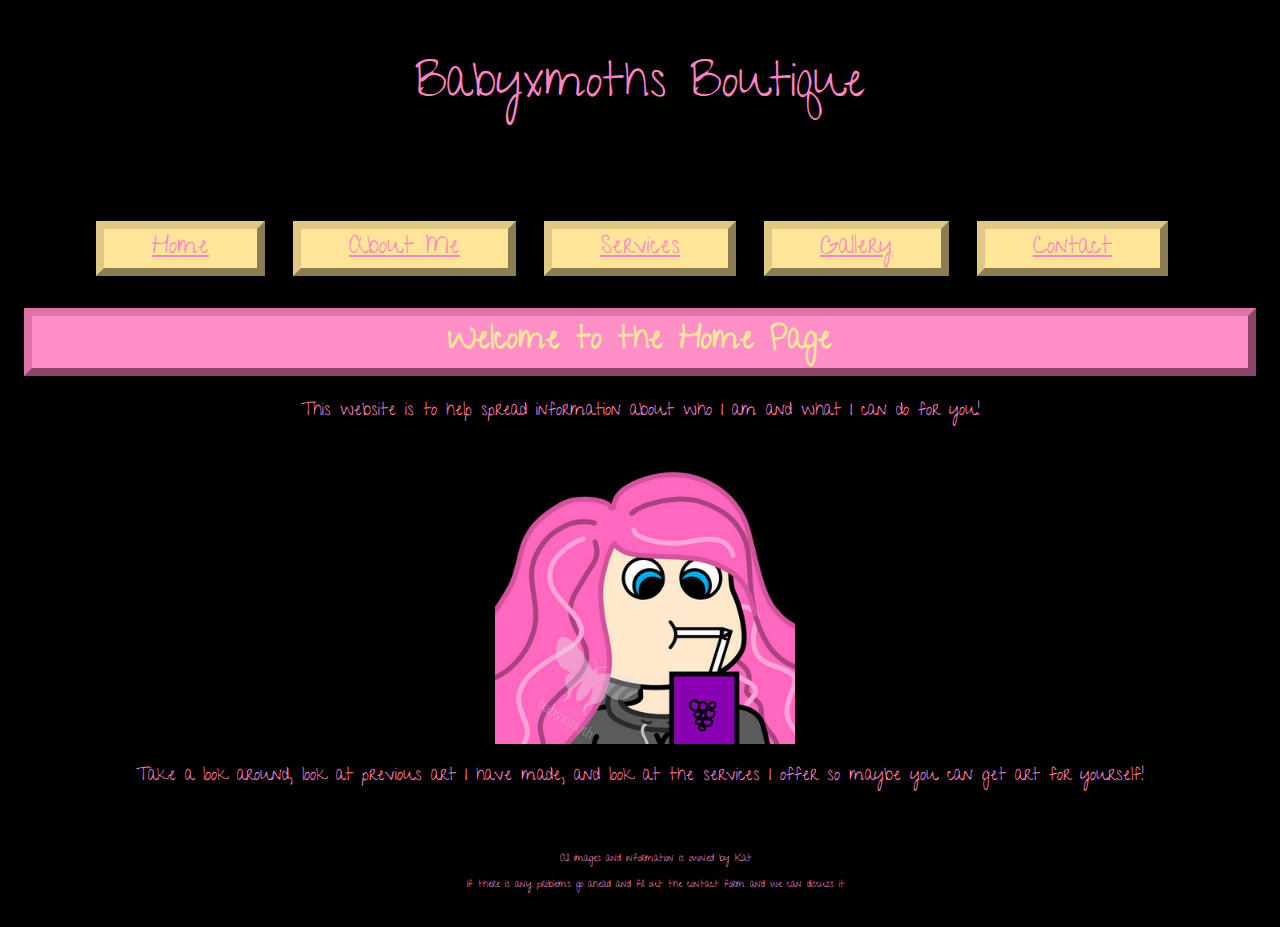
<file: index.html>
<!DOCTYPE html>
<html lang="en">
<head>
	<title>Babyxmoths Boutique</title>
	<!--
		babyxmoths Boutique Home Page
		Filename:  index.html
			
		Author:
		Date:
		HTML Essentials, Finals
	-->
	<meta charset="utf-8">
	<meta name="viewport" content="width=device-width">
	<link href="https://fonts.googleapis.com/css2?family=Give+You+Glory&display=swap" rel="stylesheet">
	<link rel="stylesheet" href="styles.css">
</head>
<body>
	<header>
		<p>Babyxmoths Boutique</p>
	</header>
	<main>
		<nav>
			<ul>
				<li><a href="index.html">Home</a></li>
				<li><a href="about.html">About Me</a></li>
				<li><a href="services.html">Services</a></li>
				<li><a href="gallery.html">Gallery</a></li>
				<li><a href="contact.html">Contact</a></li>
			</ul>
		</nav>
		<h1>Welcome to the Home Page</h1>
		<p align="center">This website is to help spread information about who I am and what I can do for you! </p>
		<p align="center"><img src="emote_7_watermarked.png" alt="Juicebox Emote" align="center" width="300"></p>
		<p align="center">Take a look around, look at previous art I have made, and look at the services I offer so maybe you can get art for yourself! </p>
	</main>
</body>
<footer>
	<p> All images and information is owned by Kat</p>
	<p>If there is any problems go ahead and fill out the contact form and we can discuss it </p>
</footer>
</file>
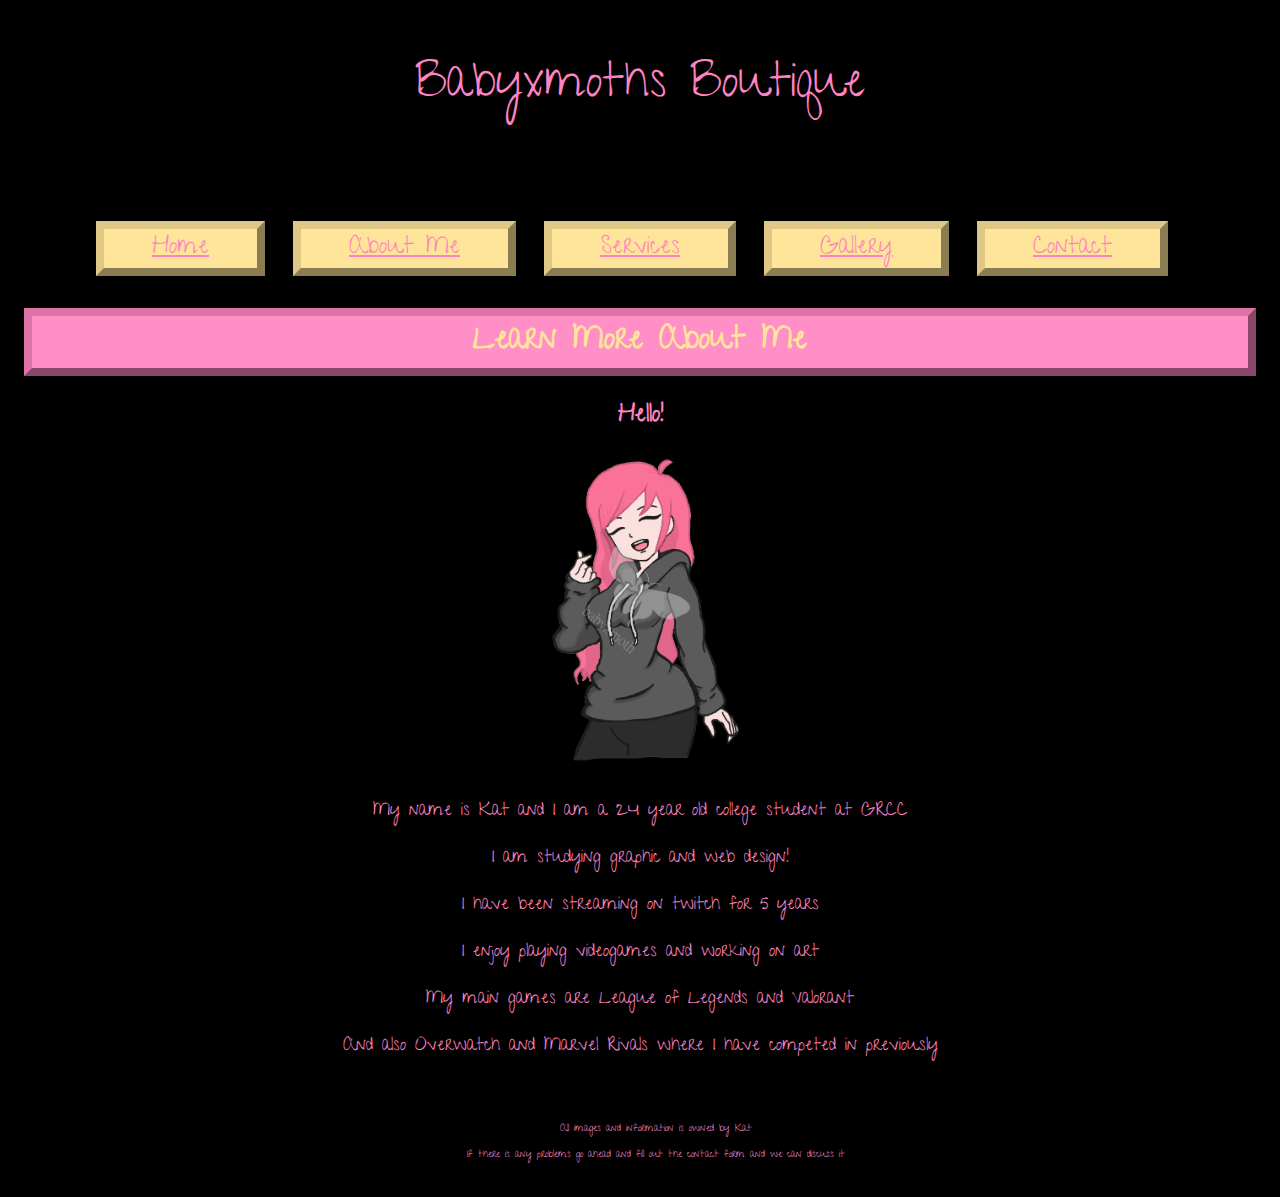
<file: about.html>
<!DOCTYPE html>
<html lang="en">
<head>
	<title>Babyxmoths Boutique</title>
	<!--
		Babyxmoths Boutique About Me Page
		Filename:  about.html
			
		Author:
		Date:
		HTML Essentials, Finals
	-->
	<meta charset="utf-8">
	<meta name="viewport" content="width=device-width">
	<link href="https://fonts.googleapis.com/css2?family=Give+You+Glory&display=swap" rel="stylesheet">
	<link rel="stylesheet" href="styles.css">
</head>
<body>
	<header>
		<p>Babyxmoths Boutique</p>
	</header>
	<main>
		<nav>
			<ul>
				<li><a href="index.html">Home</a></li>
				<li><a href="about.html">About Me</a></li>
				<li><a href="services.html">Services</a></li>
				<li><a href="gallery.html">Gallery</a></li>
				<li><a href="contact.html">Contact</a></li>
			</ul>
		</nav>
		<h1 align="center">Learn More About Me</h1>
		<h2 align="center">Hello!</h2>
		<p align="center"><img src="new png open watermarked.png" width="200"></p>
		<p align="center">My name is Kat and I am a 24 year old college student at GRCC</p>
		<p align="center">I am studying graphic and web design!</p>
		<p align="center">I have been streaming on twitch for 5 years</p>
		<p align="center">I enjoy playing videogames and working on art</p>
		<p align="center">My main games are League of Legends and Valorant</p>
		<p align="center">And also Overwatch and Marvel Rivals where I have competed in previously</p>
	</main>
</body>
<footer>
	<p> All images and information is owned by Kat</p>
	<p>If there is any problems go ahead and fill out the contact form and we can discuss it </p>
</footer>
</file>
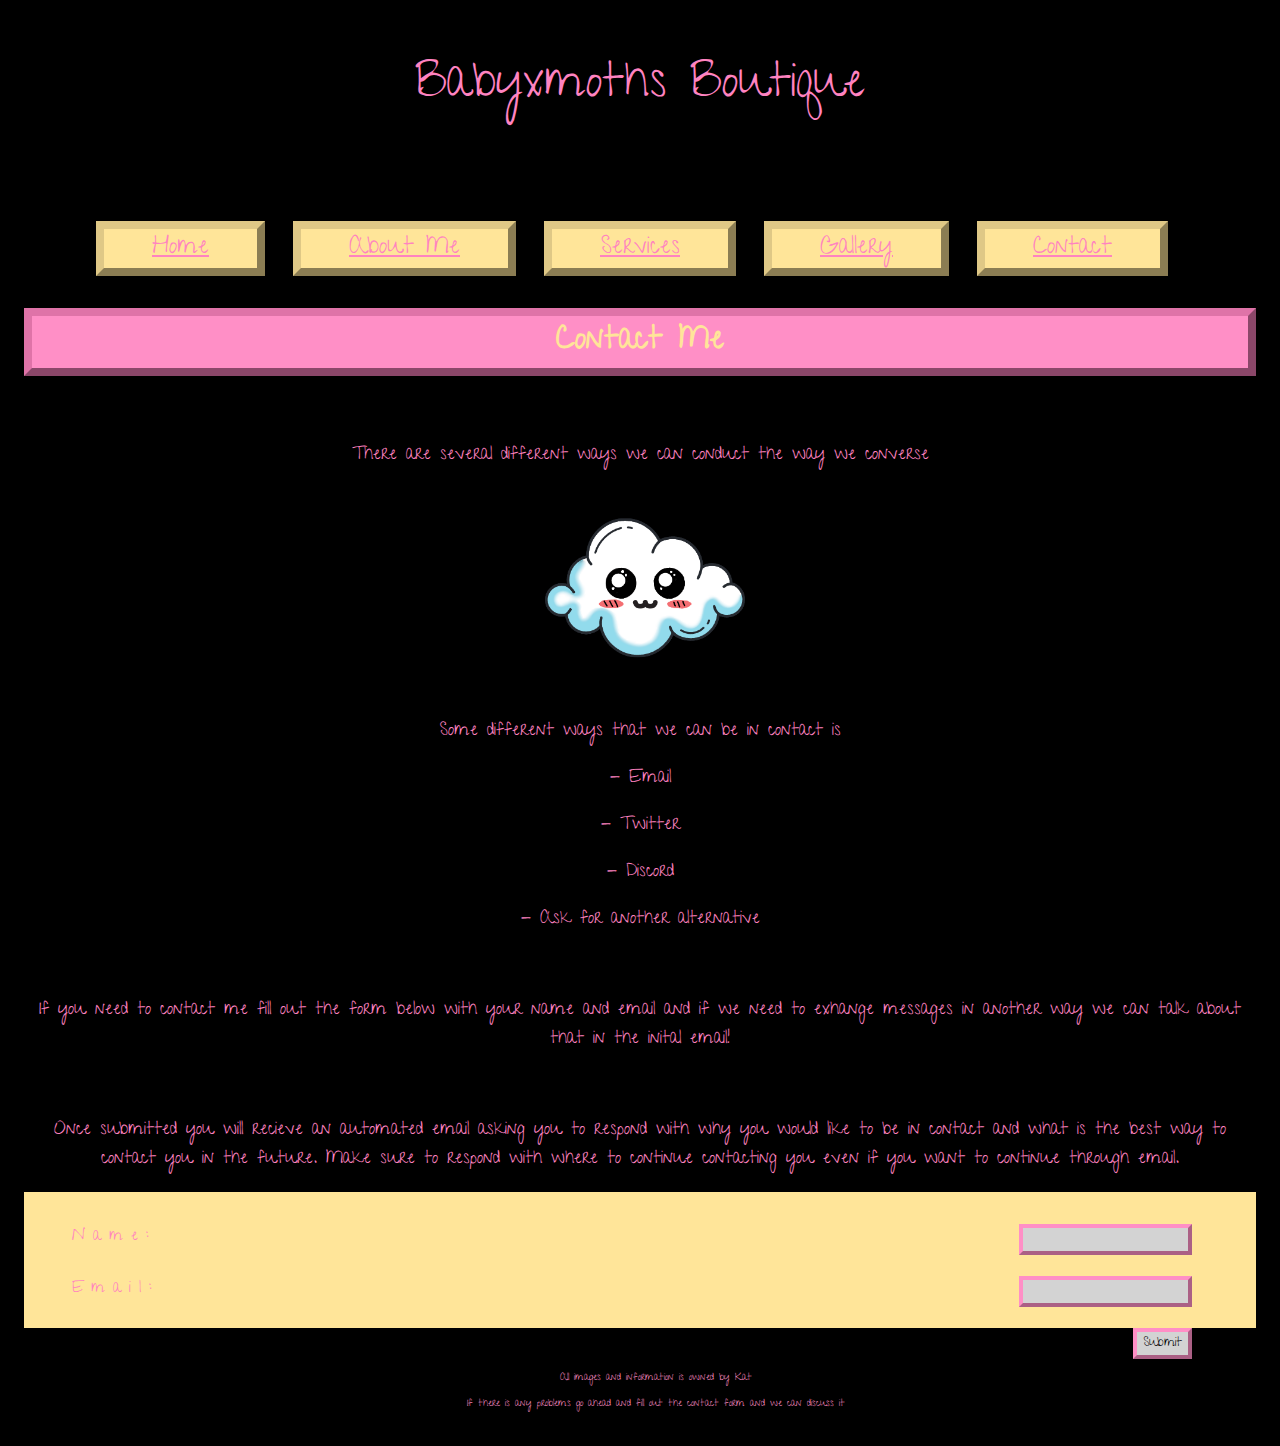
<file: contact.html>
<!DOCTYPE html>
<html lang="en">
<head>
	<title>Babyxmoths Boutique</title>
	<!--
		Babyxmoths Boutique Contact Page
		Filename:  contact.html
			
		Author:
		Date:
		HTML Essentials, Finals
	-->
	<meta charset="utf-8">
	<meta name="viewport" content="width=device-width">
	<link href="https://fonts.googleapis.com/css2?family=Give+You+Glory&display=swap" rel="stylesheet">
	<link rel="stylesheet" href="styles.css">
</head>
<body>
	<header>
		<p>Babyxmoths Boutique</p>
	</header>
	<main>
		<nav>
			<ul>
				<li><a href="index.html">Home</a></li>
				<li><a href="about.html">About Me</a></li>
				<li><a href="services.html">Services</a></li>
				<li><a href="gallery.html">Gallery</a></li>
				<li><a href="contact.html">Contact</a></li>
			</ul>
		</nav>
		<h1>Contact Me</h1>
		<br>
		<p align="center"> There are several different ways we can conduct the way we converse </p>
		<p align="center"><img src="nova_OwO_emote.png" alt="Nova OwO Emote" width="200"></p>
		<p align="center"> Some different ways that we can be in contact is </p>
		<p align="center"> - Email </p>
		<p align="center"> - Twitter </p>
		<p align="center"> - Discord </p>
		<p align="center"> - Ask for another alternative </p>
		<br>
		<p align="center"> If you need to contact me fill out the form below with your name and email and if we need to exhange messages in another way we can talk about that in the inital email! </p>
		<br>
		<p align="center"> Once submitted you will recieve an automated email asking you to respond with why you would like to be in contact and what is the best way to contact you in the future. Make sure to respond with where to continue contacting you even if you want to continue through email. </p>
		<form action="contactthx.html" method="post">
			<label for="name">N a m e :</label>
			<input type="text" id="name" name="name" required>
			<br>
			<br>
			<label for="email">E m a i l :</label>
			<input type="email" id="email" name="email" required>
			<br>
			<br>
			<input type="submit" value="Submit">
		</form>
	</main>
</body>
<footer>
	<p> All images and information is owned by Kat</p>
	<p>If there is any problems go ahead and fill out the contact form and we can discuss it </p>
</footer>
</file>
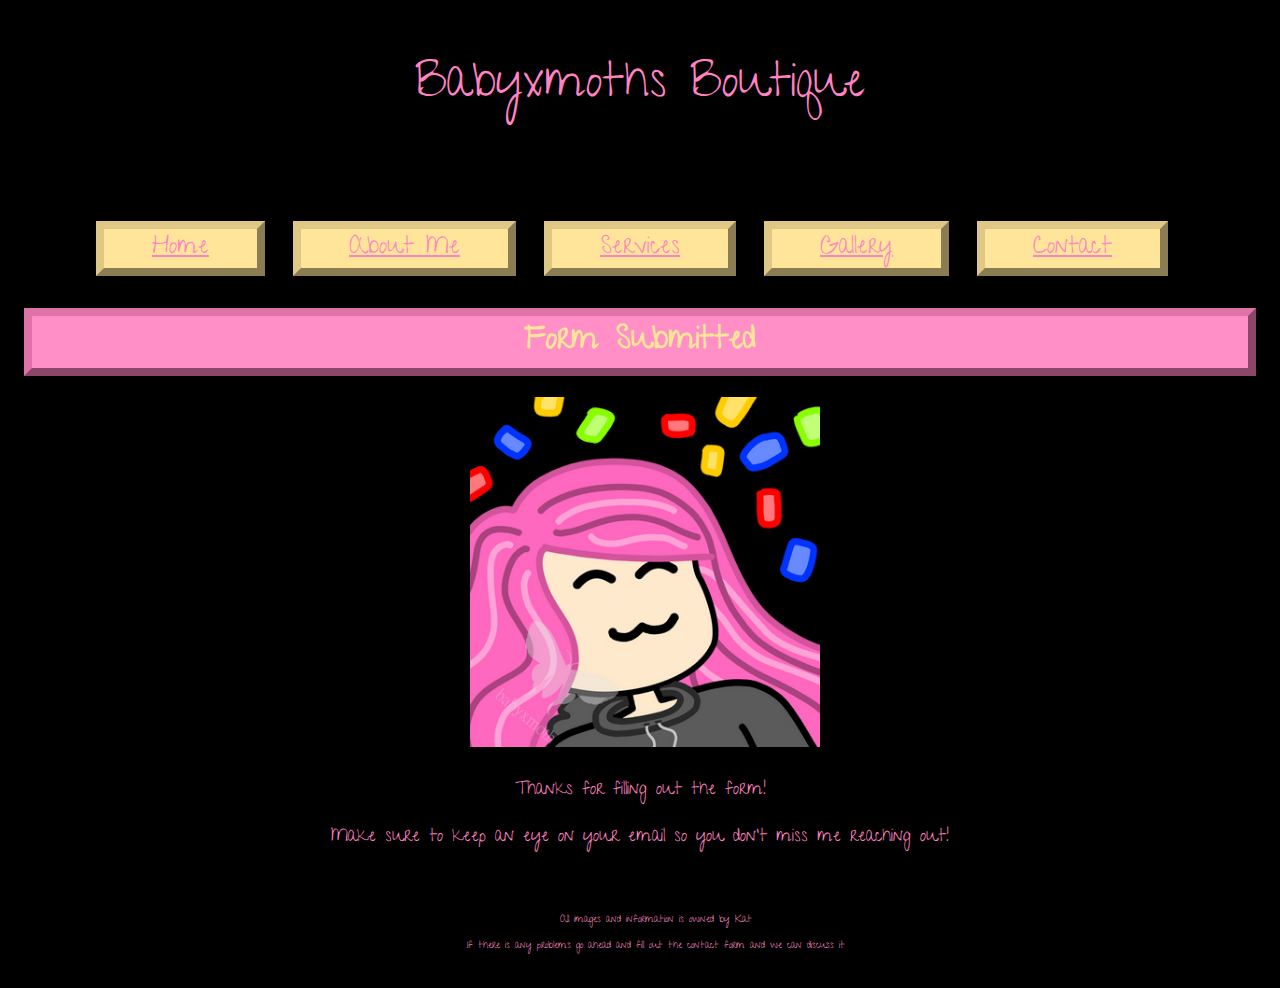
<file: contactthx.html>
<!DOCTYPE html>
<html lang="en">
<head>
	<title>Babyxmoths Boutique</title>
	<!--
		Babyxmoths Boutique Contact Form Submitted Page
		Filename:  contactthx.html
			
		Author:
		Date:
		HTML Essentials, Finals
	-->
	<meta charset="utf-8">
	<meta name="viewport" content="width=device-width">
	<link href="https://fonts.googleapis.com/css2?family=Give+You+Glory&display=swap" rel="stylesheet">
	<link rel="stylesheet" href="styles.css">
</head>
<body>
	<header>
		<p>Babyxmoths Boutique</p>
	</header>
	<main>
		<nav>
			<ul>
				<li><a href="index.html">Home</a></li>
				<li><a href="about.html">About Me</a></li>
				<li><a href="services.html">Services</a></li>
				<li><a href="gallery.html">Gallery</a></li>
				<li><a href="contact.html">Contact</a></li>
			</ul>
		</nav>
		<h1 >Form Submitted</h1>
		<p align="center"><img src="emote_2_watermarked.png" width="350"></p>
		<p align="center"> Thanks for filling out the form! </p>
		<p align="center"> Make sure to keep an eye on your email so you don't miss me reaching out! </p>
	</main>
</body>
<footer>
	<p> All images and information is owned by Kat</p>
	<p>If there is any problems go ahead and fill out the contact form and we can discuss it </p>
</footer>
</file>
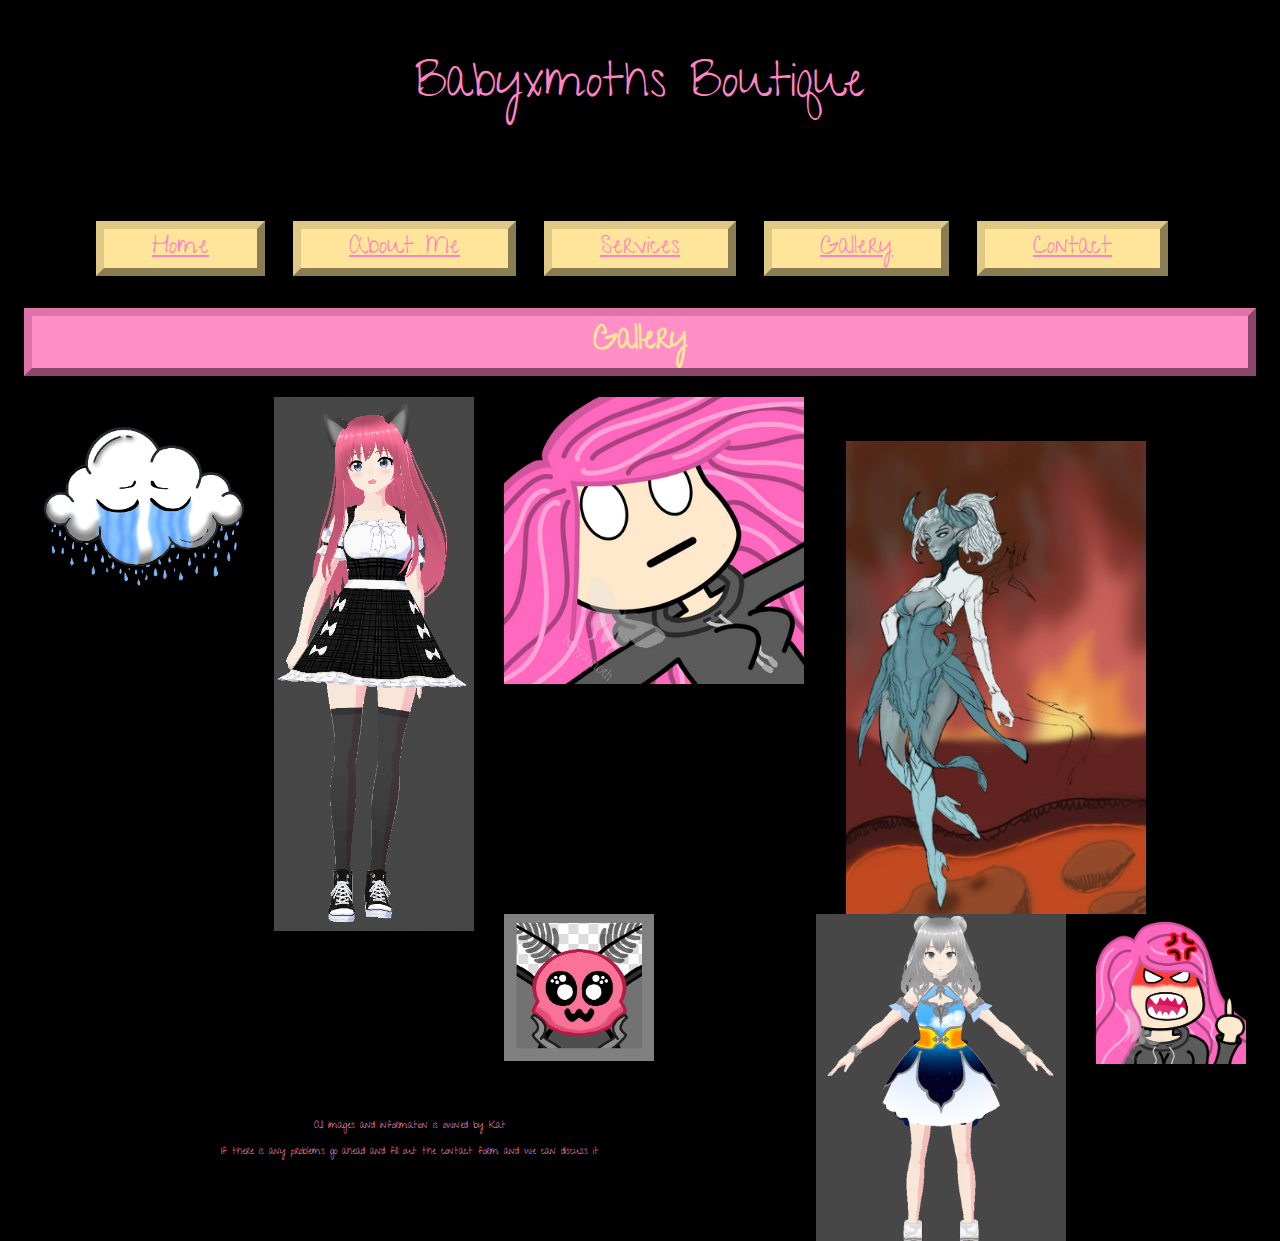
<file: gallery.html>
<!DOCTYPE html>
<html lang="en">
<head>
	<title>Babyxmoths Boutique</title>
	<!--
		babyxmoths Boutique Gallery Page
		Filename:  gallery.html
			
		Author:
		Date:
		HTML Essentials, Finals
	-->
	<meta charset="utf-8">
	<meta name="viewport" content="width=device-width">
	<link href="https://fonts.googleapis.com/css2?family=Give+You+Glory&display=swap" rel="stylesheet">
	<link rel="stylesheet" href="styles.css">
</head>
<body>
	<header>
		<p>Babyxmoths Boutique</p>
	</header>
	<main>
		<nav>
			<ul>
				<li><a href="index.html">Home</a></li>
				<li><a href="about.html">About Me</a></li>
				<li><a href="services.html">Services</a></li>
				<li><a href="gallery.html">Gallery</a></li>
				<li><a href="contact.html">Contact</a></li>
			</ul>
		<h1>Gallery</h1>
		<img src="emote_1_watermarked.png" alt="Dead Emote" width="300">
		<img src="nova_cry_emote.png" alt="Novas Emote" width="200" align="left">
		<img src="VTUBER_MODEL_V1.png" alt="Old Vtube Model" width="200" align="left">
		<img src="mercynewskin.png" alt="WIP Mercy Skin" width="300" align="center">
		<img src="earlyemotemothowo.png" alt="Early Emote" width="150">
		<img src="emote_6_watermarked.png" alt="Pissed Emote" width="150" align="right">
		<img src="sunandmoonmodel.png" alt="Sun and Moon Vtuber" width="250" align="right">
	</main>
</body>
<footer>
	<p align="bottom"> All images and information is owned by Kat</p>
	<p align="bottom">If there is any problems go ahead and fill out the contact form and we can discuss it </p>
</footer>
</file>
<file: styles.css>
html {
	background-color: black;
}

body {
	font-family: "Give You Glory", Arial, sans-serif;
	color: #ff83c0;
    background-color: black;
}
	
header {
	background-color: black;
    color: #ff83c0;
	text-align: center;
	font-size: 48px;
    padding: 0rem;
}

main h1 {
	color: #ffe599;
	text-align: center;
	border-style: outset;
	border-color: #DF73A8;
	border-width: 0.5rem;
	background-color: #ff8fc6;
	font-size: 32px;
}
main p {
	font-size: 18px;
}

nav {
	font-size: 24px;
}

nav ul {
    list-style: fixed;
    padding: 1rem;
	text-align: center;
}

nav ul li {
	width: 2rem;
    padding-right: 3rem;
	padding-left: 3rem;
	border: outset;
	border-color: #DFC886;
	border-width: 0.5rem;
	display: inline;
	background-color: #ffe599;
    margin-right: 1rem;
	color: #ffe599
}

nav ul li a {
    color: #ff83c0;
}

main {
    padding: 1rem;
}

footer {
    font-size: 10px;
	background-color: black;
    color: #ff8fc6;
    text-align: center;
    padding: 1rem;
    width: 100%;
    bottom: 100%;
}

form {
	float: center;
	padding-top: 2rem;
	padding-right: 4rem;
	background-color: #ffe599;
}

label {
	padding-left: 3rem;
	
}

form input {
	float: right;
	margin-bottom: 0.3erm;
	background-color: lightgray;
	font-family: "Give You Glory", Arial, sans-serif;
	border: outset;
	border-color: #ff8fc6;
	border-width: 0.3rem;
}
img {
  margin-right: 10px;
  margin-left: 20px;
  align: center;
}
</file>
